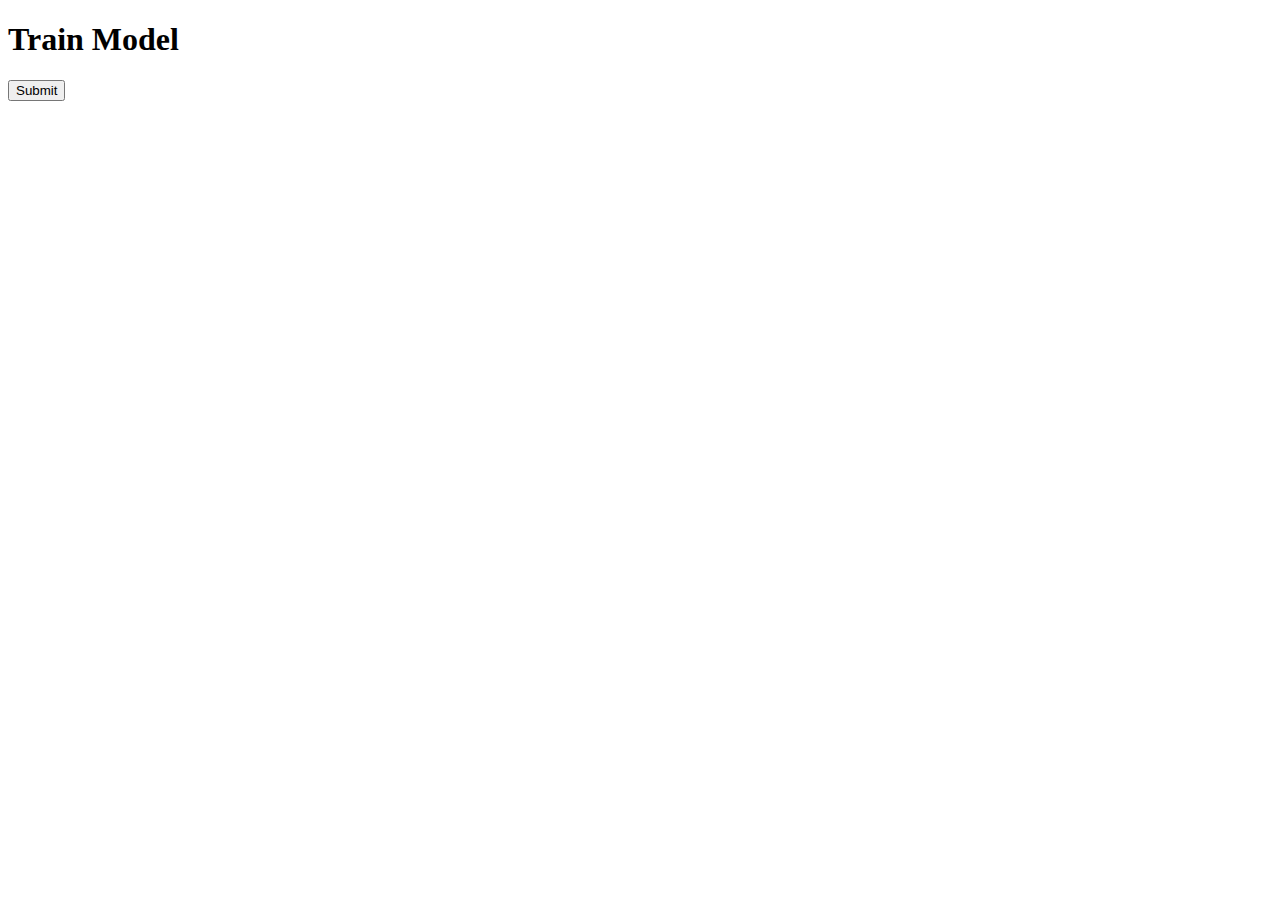
<file: WaferFaultDetection/templates/index.html>
<!doctype html>
<html>
<head>
    <title>Machine Learning Dashboard</title>
</head>
<body>
    <h1>Train Model</h1>
    <form method="POST" action="" enctype="multipart/form-data">
        <p><input type="submit" value="Submit"></p>
    </form>
</body>
</html>
</file>
